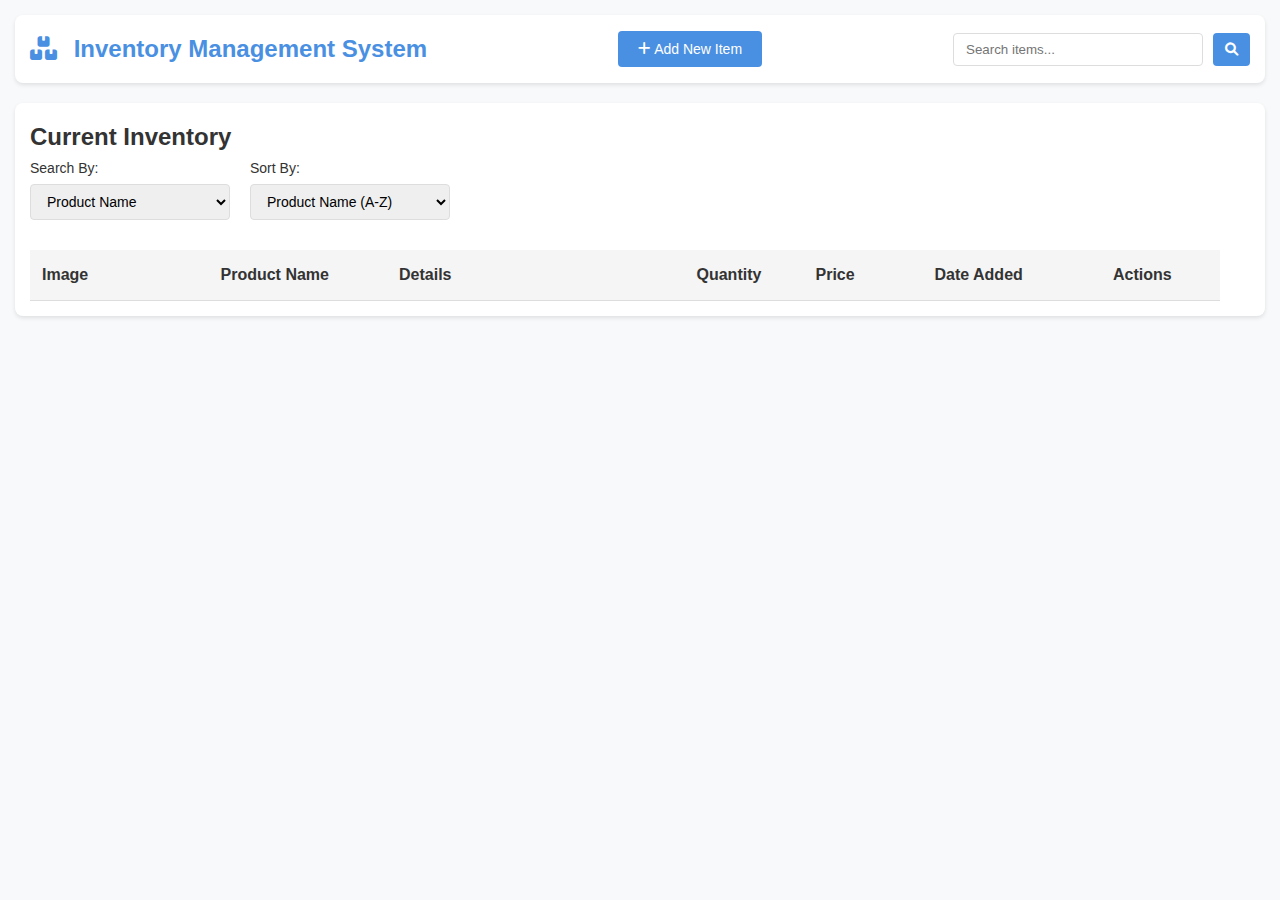
<file: index.html>
<!DOCTYPE html>
<html lang="en">
<head>
    <meta charset="UTF-8">
    <meta name="viewport" content="width=device-width, initial-scale=1.0">
    <title>Inventory Management System</title>
    <link rel="stylesheet" href="index.css">
    <link rel="stylesheet" href="https://cdnjs.cloudflare.com/ajax/libs/font-awesome/6.0.0/css/all.min.css">
</head>
<body>

    <div class="container">
        <header>
            <h1><i class="fas fa-boxes"></i> Inventory Management System</h1>
            <div class="header-actions">
                <button id="addItemBtn" class="btn-primary">
                    <i class="fas fa-plus"></i> Add New Item
                </button>
            </div>
            <div class="search-container">
                <input type="text" id="searchInput" placeholder="Search items...">
                <button id="searchBtn"><i class="fas fa-search"></i></button>
            </div>
        </header>

        <main>
            <div class="inventory-section">
                <h2>Current Inventory</h2>
                <div class="inventory-filters">
                    <div class="filter-group">
                        <label for="searchBy">Search By:</label>
                        <select id="searchBy">
                            <option value="name">Product Name</option>
                            <option value="details">Product Details</option>
                        </select>
                    </div>

                    <div class="filter-group">
                        <label for="sortBy">Sort By:</label>
                        <select id="sortBy">
                            <option value="name">Product Name (A-Z)</option>
                            <option value="name_desc">Product Name (Z-A)</option>
                            <option value="quantity_asc">Quantity (Low to High)</option>
                            <option value="quantity_desc">Quantity (High to Low)</option>
                            <option value="price_asc">Price (Low to High)</option>
                            <option value="price_desc">Price (High to Low)</option>
                            <option value="date_asc">Date Added (Oldest)</option>
                            <option value="date_desc">Date Added (Newest)</option>
                        </select>
                    </div>
                </div>

                <div class="inventory-table-container">
                    <table id="inventoryTable">
                        <thead>
                            <tr>
                                <th>Image</th>
                                <th>Product Name</th>
                                <th>Details</th>
                                <th>Quantity</th>
                                <th>Price</th>
                                <th>Date Added</th>
                                <th>Actions</th>
                            </tr>
                        </thead>
                        <tbody id="inventoryBody">
                        </tbody>
                    </table>
                </div>
            </div>

            <!-- Add Item Modal -->
            <div id="addModal" class="modal">
                <div class="modal-content">
                    <span class="close" id="closeAddModal">&times;</span>
                    <h2>Add New Item</h2>
                    <form id="addItemForm">
                        <div class="form-group">
                            <label for="itemImage">Product Image</label>
                            <input type="file" id="itemImage" accept="image/*">
                            <div id="imagePreview" class="image-preview"></div>
                        </div>
                        <div class="form-group">
                            <label for="itemName">Product Name</label>
                            <input type="text" id="itemName" placeholder="Enter product name" required>
                        </div>
                        <div class="form-group">
                            <label for="itemDetails">Product Details</label>
                            <textarea id="itemDetails" placeholder="Enter product details" required></textarea>
                        </div>
                        <div class="form-group">
                            <label for="itemQuantity">Quantity</label>
                            <input type="number" id="itemQuantity" placeholder="Enter quantity" required>
                        </div>
                        <div class="form-group">
                            <label for="itemPrice">Price</label>
                            <input type="number" id="itemPrice" placeholder="Enter price" step="0.01" required>
                        </div>
                        <button type="submit" class="btn-primary">Add Item</button>
                    </form>
                </div>
            </div>

            <!-- Edit Item Modal -->
            <div id="editModal" class="modal">
                <div class="modal-content">
                    <span class="close" id="closeEditModal">&times;</span>
                    <h2>Edit Item</h2>
                    <form id="editItemForm">
                        <input type="hidden" id="editItemId">
                        <div class="form-group">
                            <label for="editItemImage">Product Image</label>
                            <input type="file" id="editItemImage" accept="image/*">
                            <div id="editImagePreview" class="image-preview"></div>
                        </div>
                        <div class="form-group">
                            <label for="editItemName">Product Name</label>
                            <input type="text" id="editItemName" placeholder="Enter product name" required>
                        </div>
                        <div class="form-group">
                            <label for="editItemDetails">Product Details</label>
                            <textarea id="editItemDetails" placeholder="Enter product details" required></textarea>
                        </div>
                        <div class="form-group">
                            <label for="editItemQuantity">Quantity</label>
                            <input type="number" id="editItemQuantity" placeholder="Enter quantity" required>
                        </div>
                        <div class="form-group">
                            <label for="editItemPrice">Price</label>
                            <input type="number" id="editItemPrice" placeholder="Enter price" step="0.01" required>
                        </div>
                        <button type="submit" class="btn-primary">Save Changes</button>
                    </form>
                </div>
            </div>
        </main>
    </div>
    <script src="script.js"></script>
</body>
</html>
</file>
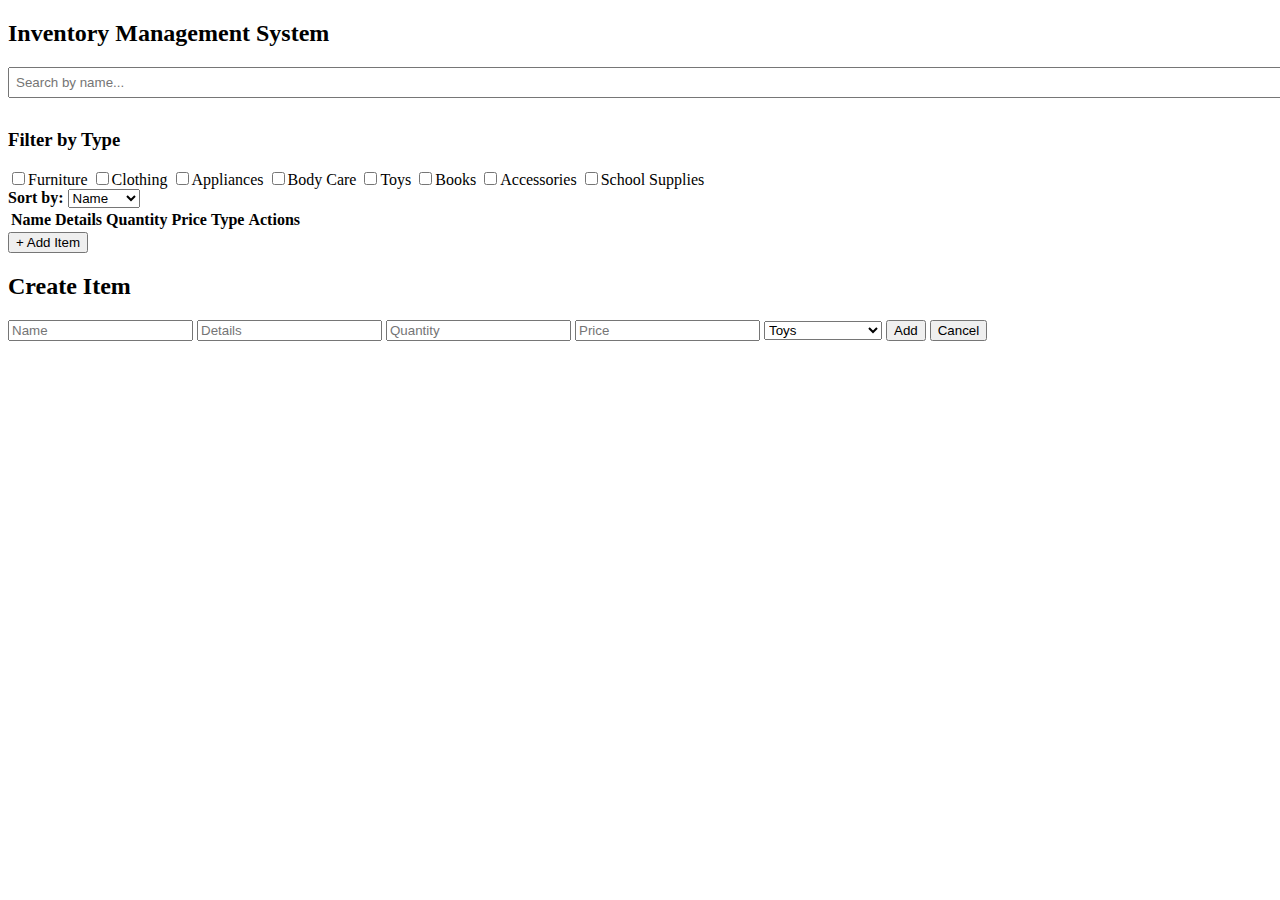
<file: IMS.html>
<!DOCTYPE html>
<html lang="en">
<head>
  <meta charset="UTF-8">
  <title>Inventory Management System</title>
  <style src="IMS.css"></style>
  <script scr="Script.js"></script>
</head>
<body>
  <h2>Inventory Management System</h2>


<div class="container">
  <div class="sidebar">
      <input
  type="text"
  id="searchInput"
  placeholder="Search by name..."
  style="width: 100%; padding: 6px; margin-bottom: 12px;"
>
  
    <h3>Filter by Type</h3>
    
    <div class="filters">
      <label><input type="checkbox" class="category" value="Furniture">Furniture</label>
      <label><input type="checkbox" class="category" value="Clothing">Clothing</label>
      <label><input type="checkbox" class="category" value="Appliances">Appliances</label>
      <label><input type="checkbox" class="category" value="Body Care">Body Care</label>
      <label><input type="checkbox" class="category" value="Toys">Toys</label>
      <label><input type="checkbox" class="category" value="Books">Books</label>
      <label><input type="checkbox" class="category" value="Accessories">Accessories</label>
      <label><input type="checkbox" class="category" value="School Supplies">School Supplies</label>
    </div>

    <div class="sort-container">
      <label for="sortOption"><strong>Sort by:</strong></label>
     <select id="sortOption">
  <option value="name">Name</option>
  <option value="price">Price</option>
  <option value="quantity">Quantity</option>
</select>
    </div>
  </div>

  <div class="content">
    <table id="inventoryTable">
      <thead>
      <tr>
        <th>Name</th>
        <th>Details</th>
        <th>Quantity</th>
        <th>Price</th>
        <th>Type</th>
        <th>Actions</th>
      </tr>
      </thead>
      <tbody></tbody>
    </table>
  </div>
</div>

<button class="add-btn" onclick="openModal()">+ Add Item</button>


<div id="itemModal" class="modal">
        <h2>Create Item</h2>
        <input type="text" id="itemName" placeholder="Name">
        <input type="text" id="itemDetails" placeholder="Details">
        <input type="number" id="itemQuantity" placeholder="Quantity">
        <input type="number" id="itemPrice" placeholder="Price">
        <select id="itemType">
            <option value="Toys">Toys</option>
            <option value="Furniture">Furniture</option>
            <option value="Clothing">Clothing</option>
            <option value="Books">Books</option>
            <option value="Appliances">Appliances</option>
            <option value="Appliances">Appliances</option>
            <option value="School Supplies">School Supplies</option>
            
        </select>
        <button onclick="addItem()">Add</button>
        <button onclick="closeModal()">Cancel</button>
    </div>
</div>
</body>
</html>
</file>
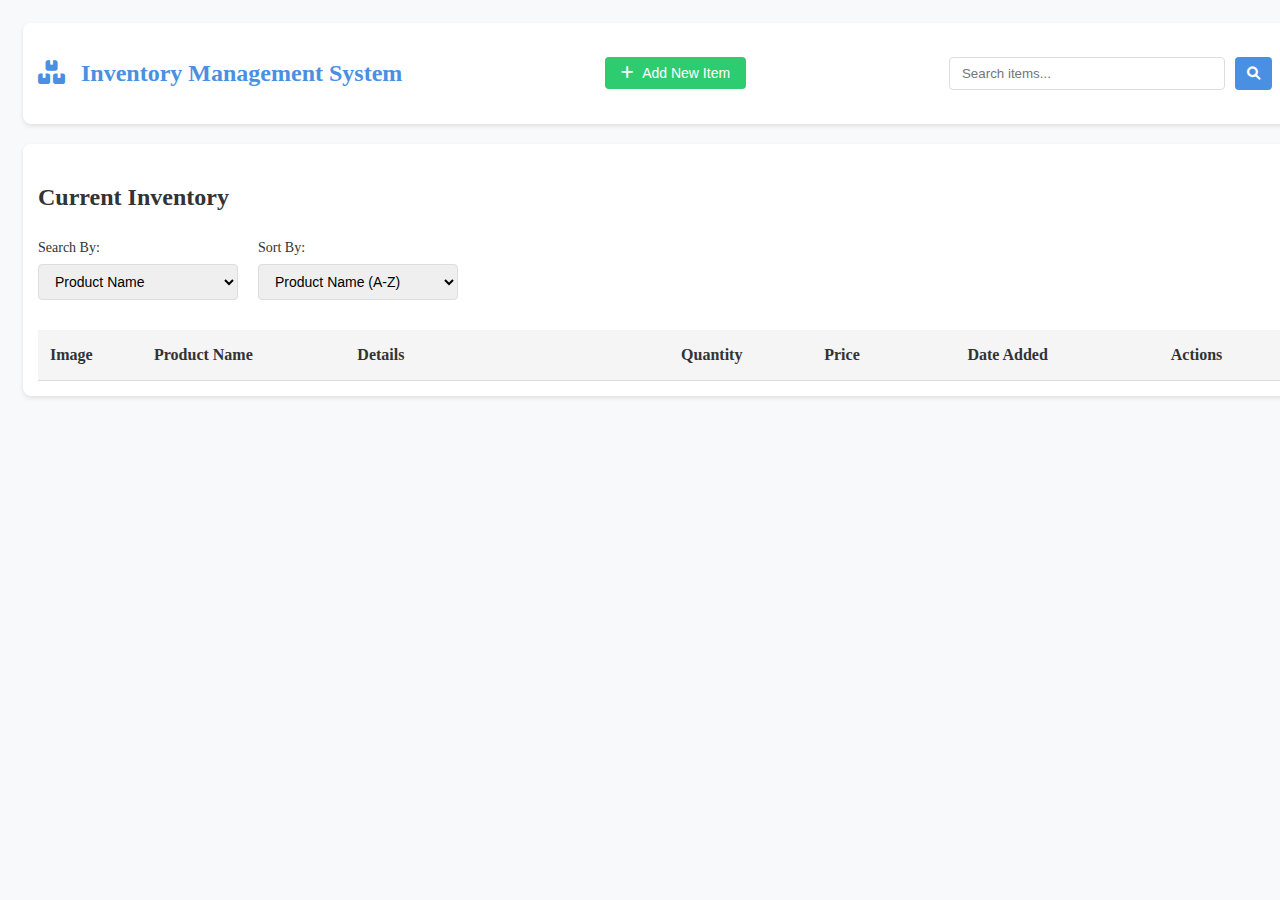
<file: int.html>
<!DOCTYPE html>
<html lang="en">
<head>
    <meta charset="UTF-8">
    <meta name="viewport" content="width=device-width, initial-scale=1.0">
    <title>Inventory Management System</title>
    <link rel="stylesheet" href="style.css">
    <link rel="stylesheet" href="https://cdnjs.cloudflare.com/ajax/libs/font-awesome/6.0.0/css/all.min.css">
</head>
<body>

    <div class="container">
        <header>
            <h1><i class="fas fa-boxes"></i> Inventory Management System</h1>
            <div class="header-actions">
                <button id="addItemBtn" class="btn-primary">
                    <i class="fas fa-plus"></i> Add New Item
                </button>
            </div>
            <div class="search-container">
                <input type="text" id="searchInput" placeholder="Search items...">
                <button id="searchBtn"><i class="fas fa-search"></i></button>
            </div>
        </header>

        <main>
            <div class="inventory-section">
                <h2>Current Inventory</h2>
                <div class="inventory-filters">
                    <div class="filter-group">
                        <label for="searchBy">Search By:</label>
                        <select id="searchBy">
                            <option value="name">Product Name</option>
                            <option value="details">Product Details</option>
                        </select>
                    </div>

                    <div class="filter-group">
                        <label for="sortBy">Sort By:</label>
                        <select id="sortBy">
                            <option value="name">Product Name (A-Z)</option>
                            <option value="name_desc">Product Name (Z-A)</option>
                            <option value="quantity_asc">Quantity (Low to High)</option>
                            <option value="quantity_desc">Quantity (High to Low)</option>
                            <option value="price_asc">Price (Low to High)</option>
                            <option value="price_desc">Price (High to Low)</option>
                            <option value="date_asc">Date Added (Oldest)</option>
                            <option value="date_desc">Date Added (Newest)</option>
                        </select>
                    </div>
                </div>

                <div class="inventory-table-container">
                    <table id="inventoryTable">
                        <thead>
                            <tr>
                                <th>Image</th>
                                <th>Product Name</th>
                                <th>Details</th>
                                <th>Quantity</th>
                                <th>Price</th>
                                <th>Date Added</th>
                                <th>Actions</th>
                            </tr>
                        </thead>
                        <tbody id="inventoryBody">
                        </tbody>
                    </table>
                </div>
            </div>

            <!-- Add Item Modal -->
            <div id="addModal" class="modal">
                <div class="modal-content">
                    <span class="close" id="closeAddModal">&times;</span>
                    <h2>Add New Item</h2>
                    <form id="addItemForm">
                        <!--
                        <div class="form-group">
                            <label for="itemImage">Product Image</label>
                            <input type="file" id="itemImage" accept="image/*">
                            <div id="imagePreview" class="image-preview"></div>
                        </div>
                        -->
                        <div class="form-group">
                            <label for="itemName">Product Name</label>
                            <input type="text" id="itemName" placeholder="Enter product name" required>
                        </div>
                        <div class="form-group">
                            <label for="itemDetails">Product Details</label>
                            <textarea id="itemDetails" placeholder="Enter product details" required></textarea>
                        </div>
                        <div class="form-group">
                            <label for="itemQuantity">Quantity</label>
                            <input type="number" id="itemQuantity" placeholder="Enter quantity" required>
                        </div>
                        <div class="form-group">
                            <label for="itemPrice">Price</label>
                            <input type="number" id="itemPrice" placeholder="Enter price" step="0.01" required>
                        </div>
                        <button type="submit" class="btn-primary">Add Item</button>
                    </form>
                </div>
            </div>

            <!-- Edit Item Modal -->
            <div id="editModal" class="modal">
                <div class="modal-content">
                    <span class="close" id="closeEditModal">&times;</span>
                    <h2>Edit Item</h2>
                    <form id="editItemForm">
                        <input type="hidden" id="editItemId">
                       
                        <div class="form-group">
                            <label for="editItemImage">Product Image</label>
                            <input type="file" id="editItemImage" accept="image/*">
                            <div id="editImagePreview" class="image-preview"></div>
                        </div>
                   
                        <div class="form-group">
                            <label for="editItemName">Product Name</label>
                            <input type="text" id="editItemName" placeholder="Enter product name" required>
                        </div>
                        <div class="form-group">
                            <label for="editItemDetails">Product Details</label>
                            <textarea id="editItemDetails" placeholder="Enter product details" required></textarea>
                        </div>
                        <div class="form-group">
                            <label for="editItemQuantity">Quantity</label>
                            <input type="number" id="editItemQuantity" placeholder="Enter quantity" required>
                        </div>
                        <div class="form-group">
                            <label for="editItemPrice">Price</label>
                            <input type="number" id="editItemPrice" placeholder="Enter price" step="0.01" required>
                        </div>
                        <button type="submit" class="btn-primary">Save Changes</button>
                    </form>
                </div>
            </div>

        </main>

    </div>

    <script src="script.js"></script>

</body>
</html>
</file>
<file: index.css>
* {
    margin: 0;
    padding: 0;
    box-sizing: border-box;
    font-family: 'Segoe UI', Tahoma, Geneva, Verdana, sans-serif;
}

:root {
    --primary-color: #4a90e2;
    --secondary-color: #f5f5f5;
    --text-color: #333;
    --border-color: #ddd;
    --success-color: #2ecc71;
    --danger-color: #e74c3c;
}

body {
    background-color: #f8f9fa;
    color: var(--text-color);
    line-height: 1.6;
}

.container {
    width: 100%;
    max-width: 100%;
    margin: 0;
    padding: 15px;
}

header {
    display: flex;
    justify-content: space-between;
    align-items: center;
    margin-bottom: 20px;
    padding: 15px;
    background-color: white;
    border-radius: 8px;
    box-shadow: 0 2px 4px rgba(0, 0, 0, 0.1);
}

h1 {
    color: var(--primary-color);
    font-size: 24px;
}

h1 i {
    margin-right: 10px;
}

.header-actions {
    display: flex;
    gap: 15px;
    align-items: center;
}

.addItemBtn {
    display: flex;
    align-items: center;
    gap: 8px;
    padding: 8px 16px;
    background-color: var(--success-color);
    color: white;
    border: none;
    border-radius: 4px;
    cursor: pointer;
    transition: background-color 0.3s;
}

.add.btn-primary {
    background-color: #2ecc70;
}

.search-container {
    display: flex;
    gap: 10px;
}

.search-container input {
    padding: 8px 12px;
    border: 1px solid var(--border-color);
    border-radius: 4px;
    width: 250px;
}

.search-container button {
    padding: 8px 12px;
    background-color: var(--primary-color);
    color: white;
    border: none;
    border-radius: 4px;
    cursor: pointer;
    transition: background-color 0.3s;
}

.search-container button:hover {
    background-color: #357abd;
}

.inventory-section {
    background-color: white;
    padding: 15px;
    border-radius: 8px;
    box-shadow: 0 2px 4px rgba(0, 0, 0, 0.1);
    width: 100%;
}

.inventory-filters {
    display: flex;
    gap: 20px;
    margin-bottom: 20px;
    flex-wrap: wrap;
}

.filter-group {
    display: flex;
    flex-direction: column;
    gap: 5px;
}

.filter-group label {
    font-size: 14px;
    font-weight: 500;
    color: var(--text-color);
}

.filter-group select {
    padding: 8px 12px;
    border: 1px solid var(--border-color);
    border-radius: 4px;
    font-size: 14px;
    min-width: 200px;
}

.inventory-table-container {
    width: 100%;
    overflow-x: auto;
    margin: 0 -15px;
    padding: 0 15px;
    -webkit-overflow-scrolling: touch;

}

table {
    width: 100%;
    border-collapse: collapse;
    margin-top: 10px;
    table-layout: fixed;
}

th, td {
    padding: 12px;
    text-align: left;
    border-bottom: 1px solid var(--border-color);
    white-space: nowrap;
    overflow: hidden;
    text-overflow: ellipsis;
}

th {
    background-color: var(--secondary-color);
    font-weight: 600;
}

tr:hover {
    background-color: var(--secondary-color);
}

/* Column widths */
th:nth-child(1), td:nth-child(1) { width: 80px; }  /* Image */
th:nth-child(2), td:nth-child(2) { width: 15%; }   /* Product Name */
th:nth-child(3), td:nth-child(3) { width: 25%; }   /* Details */
th:nth-child(4), td:nth-child(4) { width: 10%; }   /* Quantity */
th:nth-child(5), td:nth-child(5) { width: 10%; }   /* Price */
th:nth-child(6), td:nth-child(6) { width: 15%; }   /* Date Added */
th:nth-child(7), td:nth-child(7) { width: 10%; }   /* Actions */

.product-image {
    width: 60px;
    height: 60px;
    object-fit: cover;
    border-radius: 4px;
}

.product-details {
    white-space: normal;
    display: -webkit-box;
    -webkit-line-clamp: 2;
    -webkit-box-orient: vertical;
    overflow: hidden;
    text-overflow: ellipsis;
}

.action-buttons {
    display: flex;
    gap: 8px;
    justify-content: flex-start;
}

.action-buttons button {
    padding: 6px 10px;
    border: none;
    border-radius: 4px;
    cursor: pointer;
    font-size: 14px;
    transition: background-color 0.3s;
}

.edit-btn {
    background-color: var(--primary-color);
    color: white;
}

.delete-btn {
    background-color: var(--danger-color);
    color: white;
}

.edit-btn:hover {
    background-color: #357abd;
}

.delete-btn:hover {
    background-color: #c0392b;
}

.modal {
    display: none;
    position: fixed;
    top: 0;
    left: 0;
    width: 100%;
    height: 100%;
    background-color: rgba(0, 0, 0, 0.5);
    z-index: 1000;
    align-items: center;
    justify-content: center;
}

.modal.show {
    display: flex;
}

.modal-content {
    background-color: white;
    padding: 20px;
    border-radius: 8px;
    width: 90%;
    max-width: 500px;
    position: relative;
    animation: modalSlideIn 0.3s ease-out;
    margin: 0;
    max-height: 90vh;
    overflow-y: auto;
    box-shadow: 0 4px 6px rgba(0, 0, 0, 0.1);
}

@keyframes modalSlideIn {
    from {
        transform: translateY(-20px);
        opacity: 0;
    }
    to {
        transform: translateY(0);
        opacity: 1;
    }
}

.close {
    position: absolute;
    right: 20px;
    top: 10px;
    font-size: 24px;
    cursor: pointer;
    color: var(--text-color);
    transition: color 0.3s;
}

.close:hover {
    color: var(--danger-color);
}

.form-group {
    margin-bottom: 15px;
}

.form-group label {
    display: block;
    margin-bottom: 5px;
    font-weight: 500;
}

.form-group input[type="text"],
.form-group input[type="number"],
.form-group textarea {
    width: 100%;
    padding: 8px 12px;
    border: 1px solid var(--border-color);
    border-radius: 4px;
    font-size: 14px;
}

.form-group textarea {
    min-height: 100px;
    resize: vertical;
}

.image-preview {
    margin-top: 10px;
    width: 100px;
    height: 100px;
    border: 2px dashed var(--border-color);
    border-radius: 4px;
    display: flex;
    align-items: center;
    justify-content: center;
    overflow: hidden;
}

.image-preview img {
    max-width: 100%;
    max-height: 100%;
    object-fit: contain;
}

.btn-primary {
    background-color: var(--primary-color);
    color: white;
    padding: 10px 20px;
    border: none;
    border-radius: 4px;
    cursor: pointer;
    width: 100%;
    font-size: 14px;
    transition: background-color 0.3s;
}

.btn-primary:hover {
    background-color: #357abd;
}


/* Responsive Design */
@media (max-width: 1024px) {
    .container {
        padding: 10px;
    }

    header {
        padding: 10px;
    }

    .inventory-section {
        padding: 10px;
    }

    .inventory-table-container {
        margin: 0 -10px;
        padding: 0 10px;
    }

    th, td {
        padding: 8px;
        font-size: 13px;
    }

    .product-image {
        width: 50px;
        height: 50px;
    }
}

@media (max-width: 768px) {
    header {
        flex-direction: column;
        gap: 15px;
    }

    .header-actions {
        flex-direction: column;
        width: 100%;
    }

    .search-container {
        width: 100%;
    }

    .search-container input {
        width: 100%;
    }

    .inventory-filters {
        flex-direction: column;
        gap: 15px;
    }

    .filter-group select {
        width: 100%;
        min-width: 100%;
    }

    .product-image {
        width: 40px;
        height: 40px;
    }

    /* Adjust column widths for mobile */
    th:nth-child(1), td:nth-child(1) { width: 60px; }  /* Image */
    th:nth-child(2), td:nth-child(2) { width: 20%; }   /* Product Name */
    th:nth-child(3), td:nth-child(3) { width: 30%; }   /* Details */
    th:nth-child(4), td:nth-child(4) { width: 15%; }   /* Quantity */
    th:nth-child(5), td:nth-child(5) { width: 15%; }   /* Price */
    th:nth-child(6), td:nth-child(6) { width: 20%; }   /* Date Added */
    th:nth-child(7), td:nth-child(7) { width: 15%; }   /* Actions */

    .action-buttons {
        flex-direction: column;
        gap: 4px;
    }

    .action-buttons button {
        width: 100%;
        padding: 4px 8px;
    }

    .modal-content {
        width: 95%;
        padding: 15px;
        margin: 10px;
    }
}

@media (max-width: 480px) {
    h1 {
        font-size: 20px;
    }

    th, td {
        padding: 6px;
        font-size: 12px;
    }

    .product-image {
        width: 30px;
        height: 30px;
    }

    /* Further adjust column widths for small screens */
    th:nth-child(1), td:nth-child(1) { width: 50px; }  /* Image */
    th:nth-child(2), td:nth-child(2) { width: 25%; }   /* Product Name */
    th:nth-child(3), td:nth-child(3) { width: 35%; }   /* Details */
    th:nth-child(4), td:nth-child(4) { width: 15%; }   /* Quantity */
    th:nth-child(5), td:nth-child(5) { width: 15%; }   /* Price */
    th:nth-child(6), td:nth-child(6) { width: 25%; }   /* Date Added */
    th:nth-child(7), td:nth-child(7) { width: 15%; }   /* Actions */

    .modal-content {
        width: 100%;
        margin: 5px;
        padding: 10px;
    }
}
</file>
<file: style.css>
/* Reset and Root Variables */
{

    margin: 0;
    padding: 0;
    box-sizing: border-box;
    font-family: 'Segoe UI', Tahoma, Geneva, Verdana, sans-serif;
}

:root {
    --primary-color: #4a90e2;
    --secondary-color: #f5f5f5;
    --text-color: #333;
    --border-color: #ddd;
    --success-color: #2ecc71;
    --danger-color: #e74c3c;
}

/* Body */
body {
    background-color: #f8f9fa;
    color: var(--text-color);
    line-height: 1.6;
}

/* Container */
.container {
    width: 100%;
    max-width: 100%;
    margin: 0;
    padding: 15px;
}

/* Header */
header {
    display: flex;
    justify-content: space-between;
    align-items: center;
    margin-bottom: 20px;
    padding: 15px;
    background-color: white;
    border-radius: 8px;
    box-shadow: 0 2px 4px rgba(0, 0, 0, 0.1);
}

h1 {
    color: var(--primary-color);
    font-size: 24px;
}

h1 i {
    margin-right: 10px;
}

/* Header Actions */
.header-actions {
    display: flex;
    gap: 15px;
    align-items: center;
}

/* Add Button */
#addItemBtn {
    display: flex;
    align-items: center;
    gap: 8px;
    padding: 8px 16px;
    background-color: var(--success-color);
    color: white;
    border: none;
    border-radius: 4px;
    cursor: pointer;
    transition: background-color 0.3s;
}

#addItemBtn:hover {
    background-color: #27ae60;
}

/* Search Container */
.search-container {
    display: flex;
    gap: 10px;
}

.search-container input {
    padding: 8px 12px;
    border: 1px solid var(--border-color);
    border-radius: 4px;
    width: 250px;
}

.search-container button {
    padding: 8px 12px;
    background-color: var(--primary-color);
    color: white;
    border: none;
    border-radius: 4px;
    cursor: pointer;
    transition: background-color 0.3s;
}

.search-container button:hover {
    background-color: #357abd;
}

/* Inventory Section */
.inventory-section {
    background-color: white;
    padding: 15px;
    border-radius: 8px;
    box-shadow: 0 2px 4px rgba(0, 0, 0, 0.1);
    width: 100%;
}

/* Inventory Filters */
.inventory-filters {
    display: flex;
    gap: 20px;
    margin-bottom: 20px;
    flex-wrap: wrap;
}

.filter-group {
    display: flex;
    flex-direction: column;
    gap: 5px;
}

.filter-group label {
    font-size: 14px;
    font-weight: 500;
    color: var(--text-color);
}

.filter-group select {
    padding: 8px 12px;
    border: 1px solid var(--border-color);
    border-radius: 4px;
    font-size: 14px;
    min-width: 200px;
}

/* Inventory Table */
.inventory-table-container {
    width: 100%;
    overflow-x: auto;
    margin: 0 -15px;
    padding: 0 15px;
    -webkit-overflow-scrolling: touch;
}

table {
    width: 100%;
    border-collapse: collapse;
    margin-top: 10px;
    table-layout: fixed;
}

th, td {
    padding: 12px;
    text-align: left;
    border-bottom: 1px solid var(--border-color);
    white-space: nowrap;
    overflow: hidden;
    text-overflow: ellipsis;
}

th {
    background-color: var(--secondary-color);
    font-weight: 600;
}

tr:hover {
    background-color: var(--secondary-color);
}

/* Adjust column widths */
th:nth-child(1), td:nth-child(1) { width: 80px; }
th:nth-child(2), td:nth-child(2) { width: 15%; }
th:nth-child(3), td:nth-child(3) { width: 25%; }
th:nth-child(4), td:nth-child(4) { width: 10%; }
th:nth-child(5), td:nth-child(5) { width: 10%; }
th:nth-child(6), td:nth-child(6) { width: 15%; }
th:nth-child(7), td:nth-child(7) { width: 10%; }

/* Modal Styles */
.modal {
    display: none;
    position: fixed;
    top: 0;
    left: 0;
    width: 100%;
    height: 100%;
    background-color: rgba(0, 0, 0, 0.5);
    z-index: 1000;
    align-items: center;
    justify-content: center;
}

.modal.show {
    display: flex;
}

.modal-content {
    background-color: white;
    padding: 20px;
    border-radius: 8px;
    width: 90%;
    max-width: 500px;
    position: relative;
    animation: modalSlideIn 0.3s ease-out;
    margin: 0;
    max-height: 90vh;
    overflow-y: auto;
    box-shadow: 0 4px 6px rgba(0, 0, 0, 0.1);
}

/* Modal animation */
@keyframes modalSlideIn {
    from {
        transform: translateY(-20px);
        opacity: 0;
    }
    to {
        transform: translateY(0);
        opacity: 1;
    }
}

/* Close Button */
.close {
    position: absolute;
    right: 20px;
    top: 10px;
    font-size: 24px;
    cursor: pointer;
    color: var(--text-color);
    transition: color 0.3s;
}

.close:hover {
    color: var(--danger-color);
}

/* Form Group */
.form-group {
    margin-bottom: 15px;
}

.form-group label {
    display: block;
    margin-bottom: 5px;
    font-weight: 500;
}

.form-group input[type="text"],
.form-group input[type="number"],
.form-group textarea {
    width: 100%;
    padding: 8px 12px;
    border: 1px solid var(--border-color);
    border-radius: 4px;
    font-size: 14px;
}

.form-group textarea {
    min-height: 100px;
    resize: vertical;
}

/* Image Preview */
.image-preview {
    margin-top: 10px;
    width: 100px;
    height: 100px;
    border: 2px dashed var(--border-color);
    border-radius: 4px;
    display: flex;
    align-items: center;
    justify-content: center;
}

/* Buttons */
.btn-primary {
    background-color: var(--primary-color);
    color: white;
    padding: 10px 20px;
    border: none;
    border-radius: 4px;
    cursor: pointer;
    width: 100%;
    font-size: 14px;
    transition: background-color 0.3s;
}

.btn-primary:hover {
    background-color: #357abd;
}

/* Action Buttons (Edit/Delete) */
.edit-btn {
    background-color: var(--primary-color);
    color: white;
}

.delete-btn {
    background-color: var(--danger-color);
    color: white;
}

.edit-btn:hover {
    background-color: #357abd;
}

.delete-btn:hover {
    background-color: #c0392b;
}

.action-buttons {
    display: flex;
    gap: 8px;
    justify-content: flex-start;
}

.action-buttons button {
    padding: 6px 10px;
    border: none;
    border-radius: 4px;
    cursor: pointer;
    font-size: 14px;
    transition: background-color 0.3s;
}
</file>
